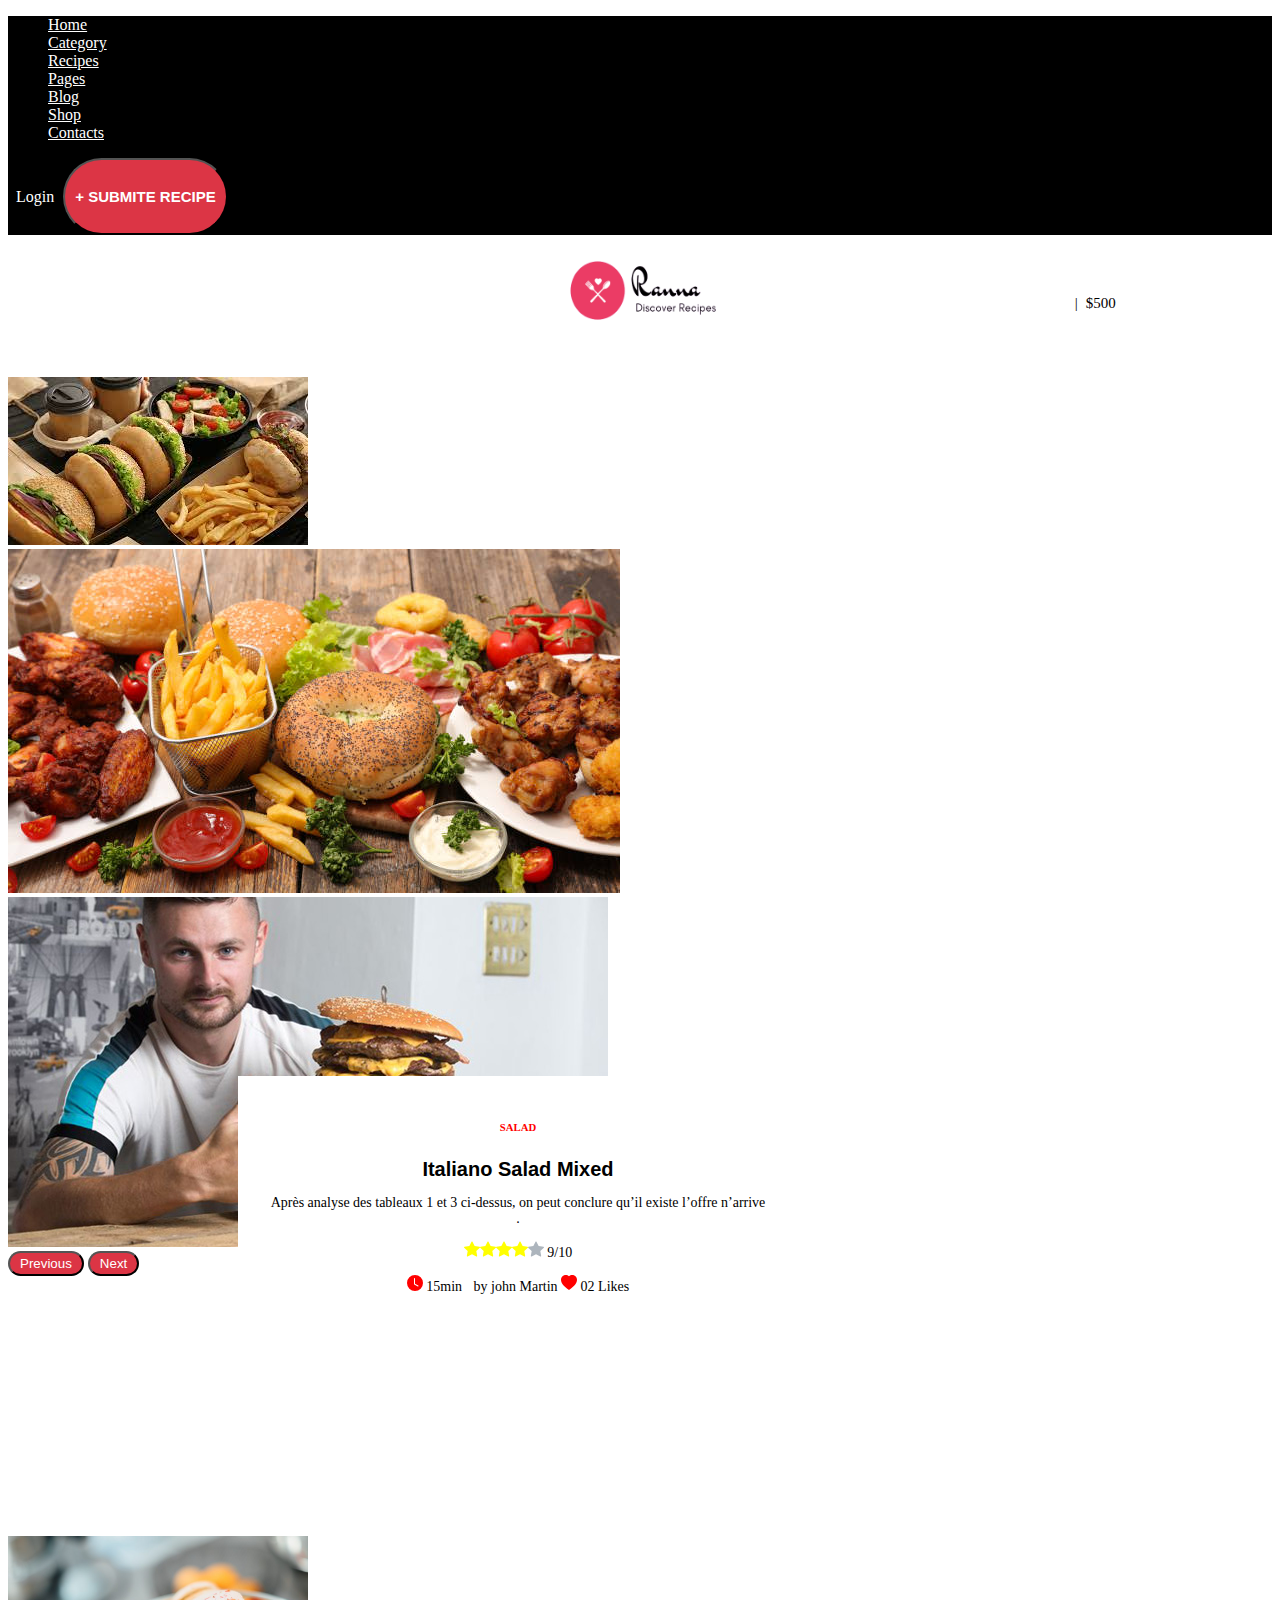
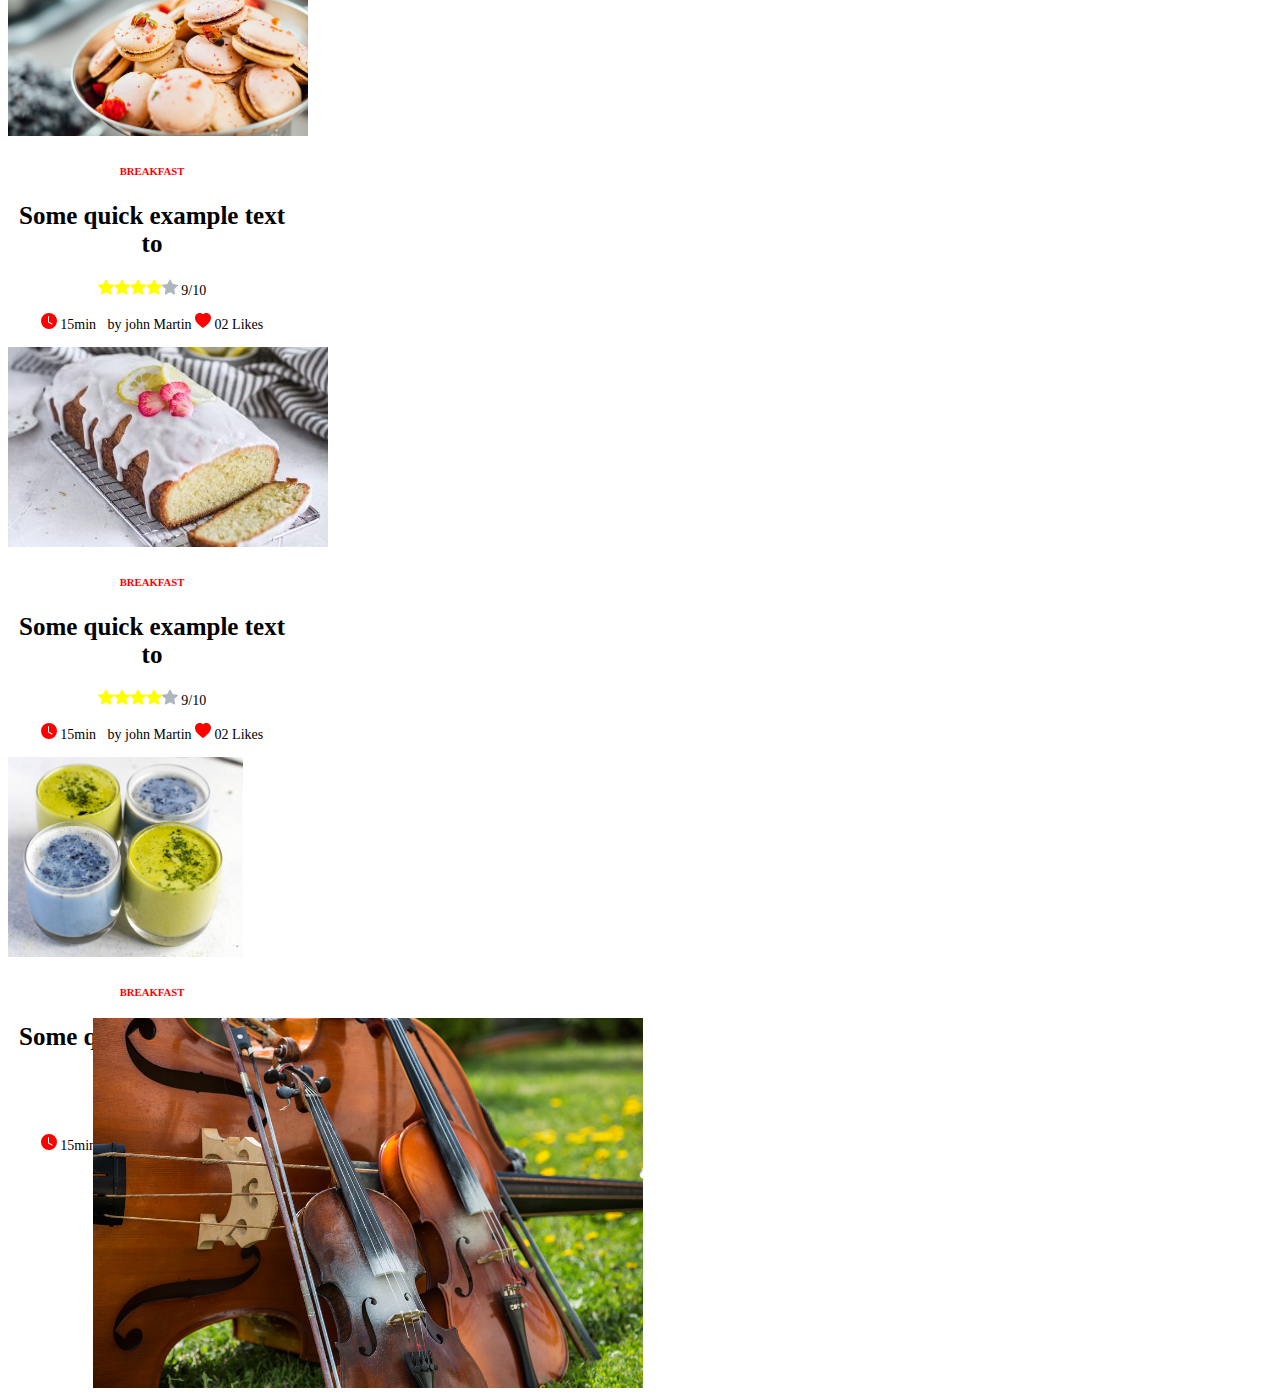
<file: index.html>
<!DOCTYPE html>
<html>
<head>
	<meta charset="utf-8">
	<link rel="stylesheet" href="style.css">
	<link href="https://cdn.jsdelivr.net/npm/bootstrap@5.1.0/dist/css/bootstrap.min.css" rel="stylesheet" integrity="sha384-KyZXEAg3QhqLMpG8r+8fhAXLRk2vvoC2f3B09zVXn8CA5QIVfZOJ3BCsw2P0p/We" crossorigin="anonymous">
  <link rel="stylesheet" href="https://pro.fontawesome.com/releases/v5.10.0/css/all.css" integrity="sha384-AYmEC3Yw5cVb3ZcuHtOA93w35dYTsvhLPVnYs9eStHfGJvOvKxVfELGroGkvsg+p" crossorigin="anonymous"/>
	<title>
		menu Bootstrap
	</title>


</head>
<body>

	<nav class="navbar navbar-expand-lg navbar-light ">
   <div class="container-fluid">
     <div class="collapse navbar-collapse" id="navbarText">
      <ul class="navbar-nav me-auto mb-2 mb-lg-0">
        <li class="nav-item">
          <a class="nav-link active" aria-current="page" href="#">Home</a>
        </li>
         <li class="nav-item">
          <a class="nav-link" href="#">Category</a>
        </li>
        <li class="nav-item">
          <a class="nav-link" href="#">Recipes</a>
        </li>
        <li class="nav-item">
          <a class="nav-link" href="#">Pages</a>
        </li>
        <li class="nav-item">
          <a class="nav-link" href="#">Blog</a>
        </li>
        <li class="nav-item">
          <a class="nav-link" href="#">Shop</a>
        </li>
        <li class="nav-item">
          <a class="nav-link" href="#">Contacts</a>
        </li>
      </ul>
       <i class="fas fa-user-plus" style="color: white;"></i><span class="navbar-text">
              Login
      </span>
       <button><h5>+ SUBMITE RECIPE</h5></button>
    </div>
  </div>
</nav>
		
    <section>
       <div class="blead">
            <div class="glode" id="A">
                <i class="fab fa-facebook-f" class="golde"></i>
                <i class="fab fa-twitter" class="golde"></i>
                <i class="fab fa-linkedin-in" class="golde"></i>
                <i class="fab fa-pinterest-p" class="golde"></i>
                <i class="fab fa-stripe-s"class="golde"> </i>
                <i class="fas fa-wifi" class="golde"></i>
                <i class="fab fa-google-plus-g" class="golde"></i>
            </div>
            <div class="min.1">
                <img src="images/Ranna-.png" class="img">
            </div>
            <div class="golde">
                <p class="texte"><i class="far fa-search"></i>|<i class="fas fa-shopping-bag"></i>$500</p>
            </div>
        </div>  
    </section>
    <!-- </div>
</div> -->
<div class="container">
  <div class="row">
    <div class="col2">
     <div id="carouselExampleControls" class="carousel slide" data-bs-ride="carousel">
        <div class="carousel-inner">
          <div class="carousel-item active">
            <img src="images/azerty1.jpg" class="d-block w-100" alt="...">
          </div>
          <div class="carousel-item">
            <img src="images/azerty2.jpg" class="d-block w-100" alt="...">
          </div>
          <div class="carousel-item">
            <img src="images/azerty3.jpg" class="d-block w-100" alt="...">
          </div>
         </div>
        <button class="carousel-control-prev" type="button" data-bs-target="#carouselExampleControls" data-bs-slide="prev">
          <span class="carousel-control-prev-icon" aria-hidden="true"></span>
          <span class="visually-hidden">Previous</span>
        </button>
        <button class="carousel-control-next" type="button" data-bs-target="#carouselExampleControls" data-bs-slide="next">
          <span class="carousel-control-next-icon" aria-hidden="true"></span>
          <span class="visually-hidden">Next</span>
        </button>
        <div class="font-text">
         <h6>SALAD</h6>
         <h1>Italiano Salad Mixed</h1>
          <p>Après analyse des tableaux 1 et 3 ci-dessus, on peut conclure qu’il existe l’offre n’arrive .</p> 
          <p> <svg style="color:yellow;" style xmlns="http://www.w3.org/2000/svg" width="16" height="16" fill="currentColor" class="bi bi-star-fill" viewBox="0 0 16 16">
  <path d="M3.612 15.443c-.386.198-.824-.149-.746-.592l.83-4.73L.173 6.765c-.329-.314-.158-.888.283-.95l4.898-.696L7.538.792c.197-.39.73-.39.927 0l2.184 4.327 4.898.696c.441.062.612.636.282.95l-3.522 3.356.83 4.73c.078.443-.36.79-.746.592L8 13.187l-4.389 2.256z"/>
</svg><svg style="color:yellow;" xmlns="http://www.w3.org/2000/svg" width="16" height="16" fill="currentColor" class="bi bi-star-fill" viewBox="0 0 16 16">
  <path d="M3.612 15.443c-.386.198-.824-.149-.746-.592l.83-4.73L.173 6.765c-.329-.314-.158-.888.283-.95l4.898-.696L7.538.792c.197-.39.73-.39.927 0l2.184 4.327 4.898.696c.441.062.612.636.282.95l-3.522 3.356.83 4.73c.078.443-.36.79-.746.592L8 13.187l-4.389 2.256z"/>
</svg><svg style="color:yellow;" xmlns="http://www.w3.org/2000/svg" width="16" height="16" fill="currentColor" class="bi bi-star-fill" viewBox="0 0 16 16">
  <path d="M3.612 15.443c-.386.198-.824-.149-.746-.592l.83-4.73L.173 6.765c-.329-.314-.158-.888.283-.95l4.898-.696L7.538.792c.197-.39.73-.39.927 0l2.184 4.327 4.898.696c.441.062.612.636.282.95l-3.522 3.356.83 4.73c.078.443-.36.79-.746.592L8 13.187l-4.389 2.256z"/>
</svg><svg style="color:yellow;" xmlns="http://www.w3.org/2000/svg" width="16" height="16" fill="currentColor" class="bi bi-star-fill" viewBox="0 0 16 16">
  <path d="M3.612 15.443c-.386.198-.824-.149-.746-.592l.83-4.73L.173 6.765c-.329-.314-.158-.888.283-.95l4.898-.696L7.538.792c.197-.39.73-.39.927 0l2.184 4.327 4.898.696c.441.062.612.636.282.95l-3.522 3.356.83 4.73c.078.443-.36.79-.746.592L8 13.187l-4.389 2.256z"/>
</svg><svg style="color:#adb5bd;" xmlns="http://www.w3.org/2000/svg" width="16" height="16" fill="currentColor" class="bi bi-star-fill" viewBox="0 0 16 16">
  <path d="M3.612 15.443c-.386.198-.824-.149-.746-.592l.83-4.73L.173 6.765c-.329-.314-.158-.888.283-.95l4.898-.696L7.538.792c.197-.39.73-.39.927 0l2.184 4.327 4.898.696c.441.062.612.636.282.95l-3.522 3.356.83 4.73c.078.443-.36.79-.746.592L8 13.187l-4.389 2.256z"/>
</svg> 9/10 </p>     
            <p> <svg style="color:red;" xmlns="http://www.w3.org/2000/svg" width="16" height="16" fill="currentColor" class="bi bi-clock-fill" viewBox="0 0 16 16">
  <path d="M16 8A8 8 0 1 1 0 8a8 8 0 0 1 16 0zM8 3.5a.5.5 0 0 0-1 0V9a.5.5 0 0 0 .252.434l3.5 2a.5.5 0 0 0 .496-.868L8 8.71V3.5z"/>
</svg> 15min<i style="color:red;" class="fas fa-user-plus"></i> by john Martin <svg style="color:red;" xmlns="http://www.w3.org/2000/svg" width="16" height="16" fill="currentColor" class="bi bi-heart-fill" viewBox="0 0 16 16">
  <path fill-rule="evenodd" d="M8 1.314C12.438-3.248 23.534 4.735 8 15-7.534 4.736 3.562-3.248 8 1.314z"/>
</svg> 02 Likes</p>
        </div>
       </div>  
    </div>
  </div>
</div> 

<div class="container">
  <div class="row">
    <div class="col-md-4">
      <div class="card" style="width: 18rem;">
          <img src="images/azerty4.jpg" class="card-img-top" alt="...">
        <div class="card-body">
            <h6>BREAKFAST</h6>
            <h2 class="card-text">Some quick example text to </h2>

            <p> <svg style="color:yellow;" style xmlns="http://www.w3.org/2000/svg" width="16" height="16" fill="currentColor" class="bi bi-star-fill" viewBox="0 0 16 16">
  <path d="M3.612 15.443c-.386.198-.824-.149-.746-.592l.83-4.73L.173 6.765c-.329-.314-.158-.888.283-.95l4.898-.696L7.538.792c.197-.39.73-.39.927 0l2.184 4.327 4.898.696c.441.062.612.636.282.95l-3.522 3.356.83 4.73c.078.443-.36.79-.746.592L8 13.187l-4.389 2.256z"/>
</svg><svg style="color:yellow;" xmlns="http://www.w3.org/2000/svg" width="16" height="16" fill="currentColor" class="bi bi-star-fill" viewBox="0 0 16 16">
  <path d="M3.612 15.443c-.386.198-.824-.149-.746-.592l.83-4.73L.173 6.765c-.329-.314-.158-.888.283-.95l4.898-.696L7.538.792c.197-.39.73-.39.927 0l2.184 4.327 4.898.696c.441.062.612.636.282.95l-3.522 3.356.83 4.73c.078.443-.36.79-.746.592L8 13.187l-4.389 2.256z"/>
</svg><svg style="color:yellow;" xmlns="http://www.w3.org/2000/svg" width="16" height="16" fill="currentColor" class="bi bi-star-fill" viewBox="0 0 16 16">
  <path d="M3.612 15.443c-.386.198-.824-.149-.746-.592l.83-4.73L.173 6.765c-.329-.314-.158-.888.283-.95l4.898-.696L7.538.792c.197-.39.73-.39.927 0l2.184 4.327 4.898.696c.441.062.612.636.282.95l-3.522 3.356.83 4.73c.078.443-.36.79-.746.592L8 13.187l-4.389 2.256z"/>
</svg><svg style="color:yellow;" xmlns="http://www.w3.org/2000/svg" width="16" height="16" fill="currentColor" class="bi bi-star-fill" viewBox="0 0 16 16">
  <path d="M3.612 15.443c-.386.198-.824-.149-.746-.592l.83-4.73L.173 6.765c-.329-.314-.158-.888.283-.95l4.898-.696L7.538.792c.197-.39.73-.39.927 0l2.184 4.327 4.898.696c.441.062.612.636.282.95l-3.522 3.356.83 4.73c.078.443-.36.79-.746.592L8 13.187l-4.389 2.256z"/>
</svg><svg style="color:#adb5bd;" xmlns="http://www.w3.org/2000/svg" width="16" height="16" fill="currentColor" class="bi bi-star-fill" viewBox="0 0 16 16">
  <path d="M3.612 15.443c-.386.198-.824-.149-.746-.592l.83-4.73L.173 6.765c-.329-.314-.158-.888.283-.95l4.898-.696L7.538.792c.197-.39.73-.39.927 0l2.184 4.327 4.898.696c.441.062.612.636.282.95l-3.522 3.356.83 4.73c.078.443-.36.79-.746.592L8 13.187l-4.389 2.256z"/>
</svg> 9/10 </p>

<p> <svg style="color:red;" xmlns="http://www.w3.org/2000/svg" width="16" height="16" fill="currentColor" class="bi bi-clock-fill" viewBox="0 0 16 16">
  <path d="M16 8A8 8 0 1 1 0 8a8 8 0 0 1 16 0zM8 3.5a.5.5 0 0 0-1 0V9a.5.5 0 0 0 .252.434l3.5 2a.5.5 0 0 0 .496-.868L8 8.71V3.5z"/>
</svg> 15min<i style="color:red;" class="fas fa-user-plus"></i> by john Martin <svg style="color:red;" xmlns="http://www.w3.org/2000/svg" width="16" height="16" fill="currentColor" class="bi bi-heart-fill" viewBox="0 0 16 16">
  <path fill-rule="evenodd" d="M8 1.314C12.438-3.248 23.534 4.735 8 15-7.534 4.736 3.562-3.248 8 1.314z"/>
</svg> 02 Likes</p>
        </div>
      </div>
    </div>
    <div class="col-md-4">
      <div class="card" style="width: 18rem;">
          <img src="images/azerty5.jpg" class="card-img-top" alt="...">
        <div class="card-body">
            <h6>BREAKFAST</h6>
            <h2 class="card-text">Some quick example text to </h2>

            <p> <svg style="color:yellow;" style xmlns="http://www.w3.org/2000/svg" width="16" height="16" fill="currentColor" class="bi bi-star-fill" viewBox="0 0 16 16">
  <path d="M3.612 15.443c-.386.198-.824-.149-.746-.592l.83-4.73L.173 6.765c-.329-.314-.158-.888.283-.95l4.898-.696L7.538.792c.197-.39.73-.39.927 0l2.184 4.327 4.898.696c.441.062.612.636.282.95l-3.522 3.356.83 4.73c.078.443-.36.79-.746.592L8 13.187l-4.389 2.256z"/>
</svg><svg style="color:yellow;" xmlns="http://www.w3.org/2000/svg" width="16" height="16" fill="currentColor" class="bi bi-star-fill" viewBox="0 0 16 16">
  <path d="M3.612 15.443c-.386.198-.824-.149-.746-.592l.83-4.73L.173 6.765c-.329-.314-.158-.888.283-.95l4.898-.696L7.538.792c.197-.39.73-.39.927 0l2.184 4.327 4.898.696c.441.062.612.636.282.95l-3.522 3.356.83 4.73c.078.443-.36.79-.746.592L8 13.187l-4.389 2.256z"/>
</svg><svg style="color:yellow;" xmlns="http://www.w3.org/2000/svg" width="16" height="16" fill="currentColor" class="bi bi-star-fill" viewBox="0 0 16 16">
  <path d="M3.612 15.443c-.386.198-.824-.149-.746-.592l.83-4.73L.173 6.765c-.329-.314-.158-.888.283-.95l4.898-.696L7.538.792c.197-.39.73-.39.927 0l2.184 4.327 4.898.696c.441.062.612.636.282.95l-3.522 3.356.83 4.73c.078.443-.36.79-.746.592L8 13.187l-4.389 2.256z"/>
</svg><svg style="color:yellow;" xmlns="http://www.w3.org/2000/svg" width="16" height="16" fill="currentColor" class="bi bi-star-fill" viewBox="0 0 16 16">
  <path d="M3.612 15.443c-.386.198-.824-.149-.746-.592l.83-4.73L.173 6.765c-.329-.314-.158-.888.283-.95l4.898-.696L7.538.792c.197-.39.73-.39.927 0l2.184 4.327 4.898.696c.441.062.612.636.282.95l-3.522 3.356.83 4.73c.078.443-.36.79-.746.592L8 13.187l-4.389 2.256z"/>
</svg><svg style="color:#adb5bd;" xmlns="http://www.w3.org/2000/svg" width="16" height="16" fill="currentColor" class="bi bi-star-fill" viewBox="0 0 16 16">
  <path d="M3.612 15.443c-.386.198-.824-.149-.746-.592l.83-4.73L.173 6.765c-.329-.314-.158-.888.283-.95l4.898-.696L7.538.792c.197-.39.73-.39.927 0l2.184 4.327 4.898.696c.441.062.612.636.282.95l-3.522 3.356.83 4.73c.078.443-.36.79-.746.592L8 13.187l-4.389 2.256z"/>
</svg> 9/10 </p>

<p> <svg style="color:red;" xmlns="http://www.w3.org/2000/svg" width="16" height="16" fill="currentColor" class="bi bi-clock-fill" viewBox="0 0 16 16">
  <path d="M16 8A8 8 0 1 1 0 8a8 8 0 0 1 16 0zM8 3.5a.5.5 0 0 0-1 0V9a.5.5 0 0 0 .252.434l3.5 2a.5.5 0 0 0 .496-.868L8 8.71V3.5z"/>
</svg> 15min<i style="color:red;" class="fas fa-user-plus"></i> by john Martin <svg style="color:red;" xmlns="http://www.w3.org/2000/svg" width="16" height="16" fill="currentColor" class="bi bi-heart-fill" viewBox="0 0 16 16">
  <path fill-rule="evenodd" d="M8 1.314C12.438-3.248 23.534 4.735 8 15-7.534 4.736 3.562-3.248 8 1.314z"/>
</svg> 02 Likes</p>
        </div>
      </div>
    </div>
    <div class="col-md-4">
      <div class="card" style="width: 18rem;">
          <img src="images/azerty6.jpg" class="card-img-top" alt="...">
        <div class="card-body">
            <h6>BREAKFAST</h6>
            <h2 class="card-text">Some quick example text to </h2>

            <p> <svg style="color:yellow;" style xmlns="http://www.w3.org/2000/svg" width="16" height="16" fill="currentColor" class="bi bi-star-fill" viewBox="0 0 16 16">
  <path d="M3.612 15.443c-.386.198-.824-.149-.746-.592l.83-4.73L.173 6.765c-.329-.314-.158-.888.283-.95l4.898-.696L7.538.792c.197-.39.73-.39.927 0l2.184 4.327 4.898.696c.441.062.612.636.282.95l-3.522 3.356.83 4.73c.078.443-.36.79-.746.592L8 13.187l-4.389 2.256z"/>
</svg><svg style="color:yellow;" xmlns="http://www.w3.org/2000/svg" width="16" height="16" fill="currentColor" class="bi bi-star-fill" viewBox="0 0 16 16">
  <path d="M3.612 15.443c-.386.198-.824-.149-.746-.592l.83-4.73L.173 6.765c-.329-.314-.158-.888.283-.95l4.898-.696L7.538.792c.197-.39.73-.39.927 0l2.184 4.327 4.898.696c.441.062.612.636.282.95l-3.522 3.356.83 4.73c.078.443-.36.79-.746.592L8 13.187l-4.389 2.256z"/>
</svg><svg style="color:yellow;" xmlns="http://www.w3.org/2000/svg" width="16" height="16" fill="currentColor" class="bi bi-star-fill" viewBox="0 0 16 16">
  <path d="M3.612 15.443c-.386.198-.824-.149-.746-.592l.83-4.73L.173 6.765c-.329-.314-.158-.888.283-.95l4.898-.696L7.538.792c.197-.39.73-.39.927 0l2.184 4.327 4.898.696c.441.062.612.636.282.95l-3.522 3.356.83 4.73c.078.443-.36.79-.746.592L8 13.187l-4.389 2.256z"/>
</svg><svg style="color:yellow;" xmlns="http://www.w3.org/2000/svg" width="16" height="16" fill="currentColor" class="bi bi-star-fill" viewBox="0 0 16 16">
  <path d="M3.612 15.443c-.386.198-.824-.149-.746-.592l.83-4.73L.173 6.765c-.329-.314-.158-.888.283-.95l4.898-.696L7.538.792c.197-.39.73-.39.927 0l2.184 4.327 4.898.696c.441.062.612.636.282.95l-3.522 3.356.83 4.73c.078.443-.36.79-.746.592L8 13.187l-4.389 2.256z"/>
</svg><svg style="color:#adb5bd;" xmlns="http://www.w3.org/2000/svg" width="16" height="16" fill="currentColor" class="bi bi-star-fill" viewBox="0 0 16 16">
  <path d="M3.612 15.443c-.386.198-.824-.149-.746-.592l.83-4.73L.173 6.765c-.329-.314-.158-.888.283-.95l4.898-.696L7.538.792c.197-.39.73-.39.927 0l2.184 4.327 4.898.696c.441.062.612.636.282.95l-3.522 3.356.83 4.73c.078.443-.36.79-.746.592L8 13.187l-4.389 2.256z"/>
</svg> 9/10 </p>

<p> <svg style="color:red;" xmlns="http://www.w3.org/2000/svg" width="16" height="16" fill="currentColor" class="bi bi-clock-fill" viewBox="0 0 16 16">
  <path d="M16 8A8 8 0 1 1 0 8a8 8 0 0 1 16 0zM8 3.5a.5.5 0 0 0-1 0V9a.5.5 0 0 0 .252.434l3.5 2a.5.5 0 0 0 .496-.868L8 8.71V3.5z"/>
</svg> 15min<i style="color:red;" class="fas fa-user-plus"></i> by john Martin <svg style="color:red;" xmlns="http://www.w3.org/2000/svg" width="16" height="16" fill="currentColor" class="bi bi-heart-fill" viewBox="0 0 16 16">
  <path fill-rule="evenodd" d="M8 1.314C12.438-3.248 23.534 4.735 8 15-7.534 4.736 3.562-3.248 8 1.314z"/>
</svg> 02 Likes</p>
        </div>
      </div>
    </div>
  </div>    
</div>
<section class="container2">
        <div class="row">
          <div class="col-md-6">
            <img src="images/violin.jpg" class="img-guid">
          </div>
          <!-- <div class="col-md-6">
              <div class="row">
                <div class="col-md-12">
                    <img src="images/foot1.jpg" class="img-gold">
                </div>
              </div>
              <div class="row">
           <section class="cote">
                <div class="col-md-6">
                   <img src="images/foot2.jpg" class="img-guichett">
                </div>
              </div>
              <div class="row">
                <div class="col-md-6">
                   <img src="images/foot3.jpg" class="img-vector">
                </div> -->
              </div>
             


     
          </div>
        </div>    
</div>

	<script src="https://cdn.jsdelivr.net/npm/bootstrap@5.1.0/dist/js/bootstrap.bundle.min.js" integrity="sha384-U1DAWAznBHeqEIlVSCgzq+c9gqGAJn5c/t99JyeKa9xxaYpSvHU5awsuZVVFIhvj" crossorigin="anonymous"></script>   			
</body>
</html>


 <!-- <div class="col-md-4">
            <i class="fab fa-facebook-f"></i>
            <i class="fab fa-twitter"></i>
            <i class="fab fa-linkedin-in"></i>
            <i class="fab fa-pinterest-p"></i>
            <i class="fab fa-stripe-s"></i>
            <i class="fas fa-wifi"></i>
            <i class="fab fa-google-plus-g"></i>
        </div>
        <div class="col-md-4">
            <img src="images/Ranna-.png" class="img">
        </div>
        <div class="col-md-4">
          <i class="far fa-search"></i>|<i class="fas fa-shopping-bag"></i><p class="texte">$500</p>
        </div>	 -->
</file>
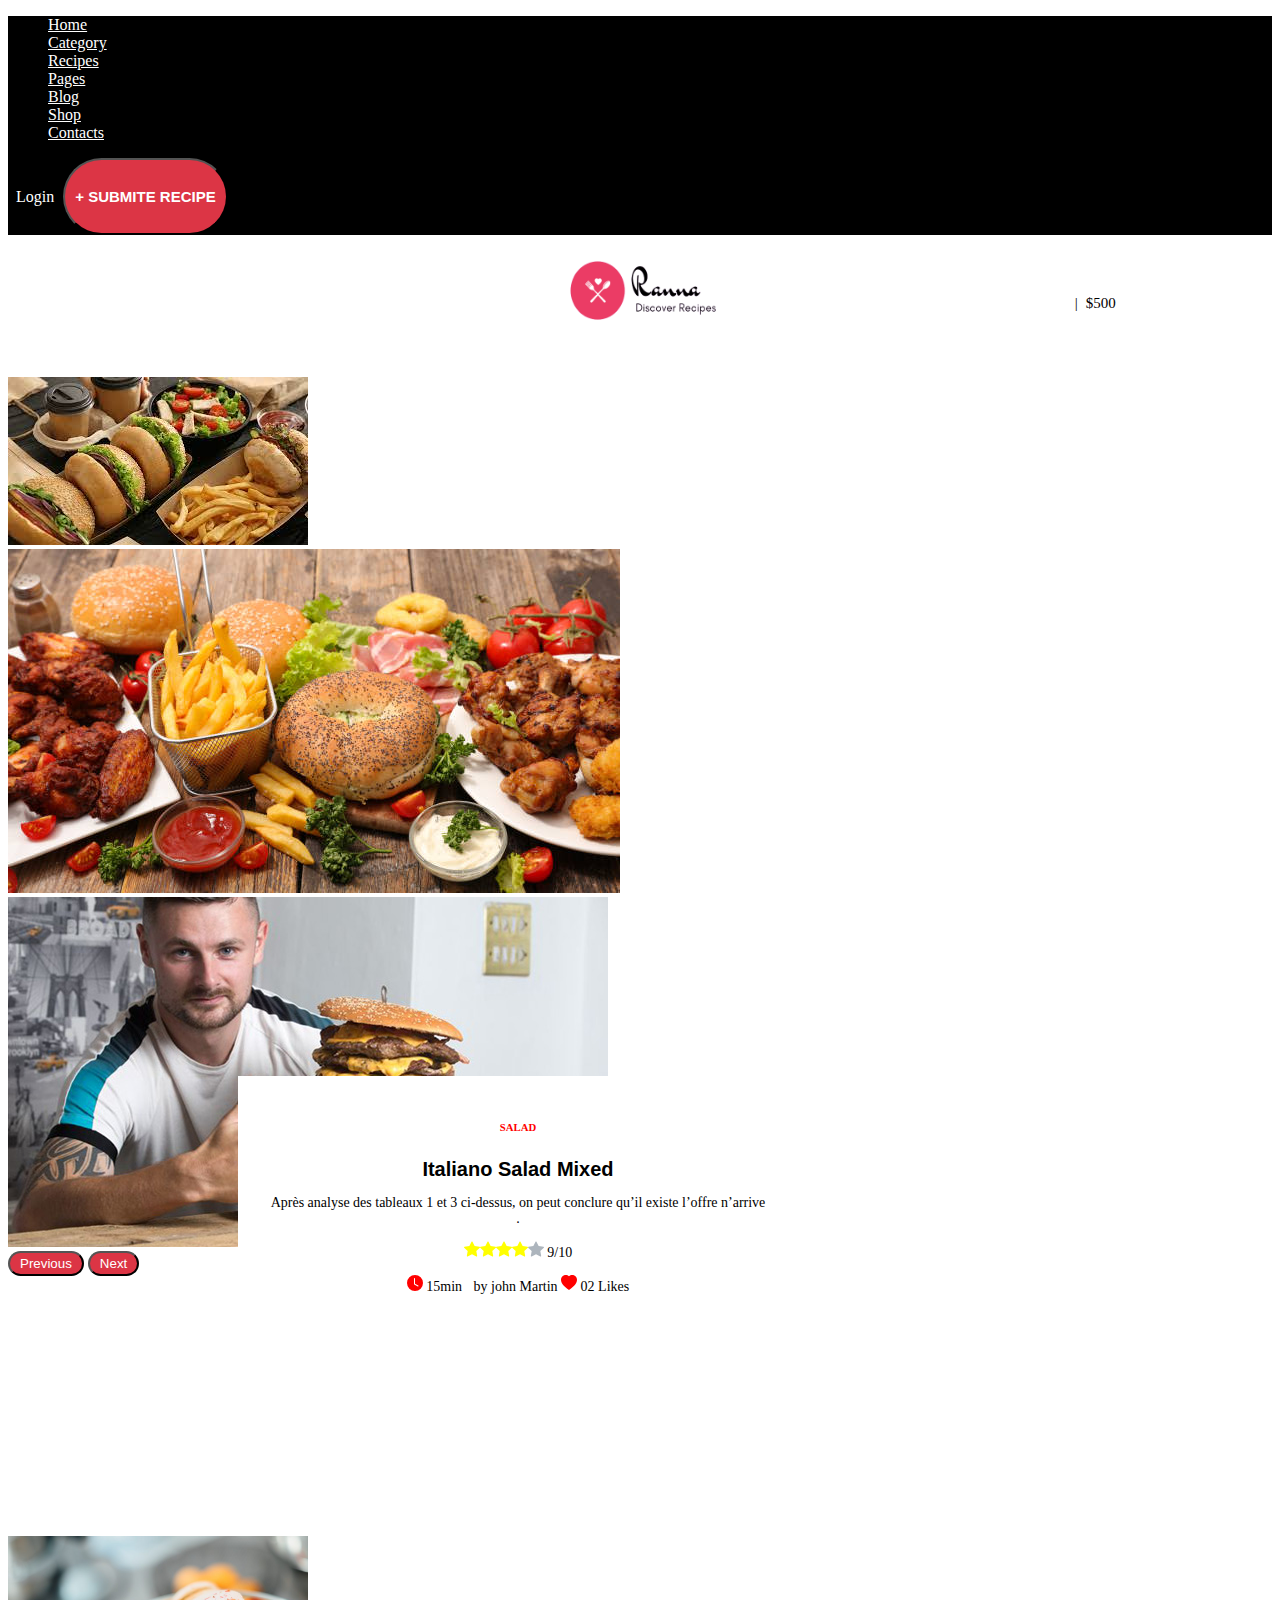
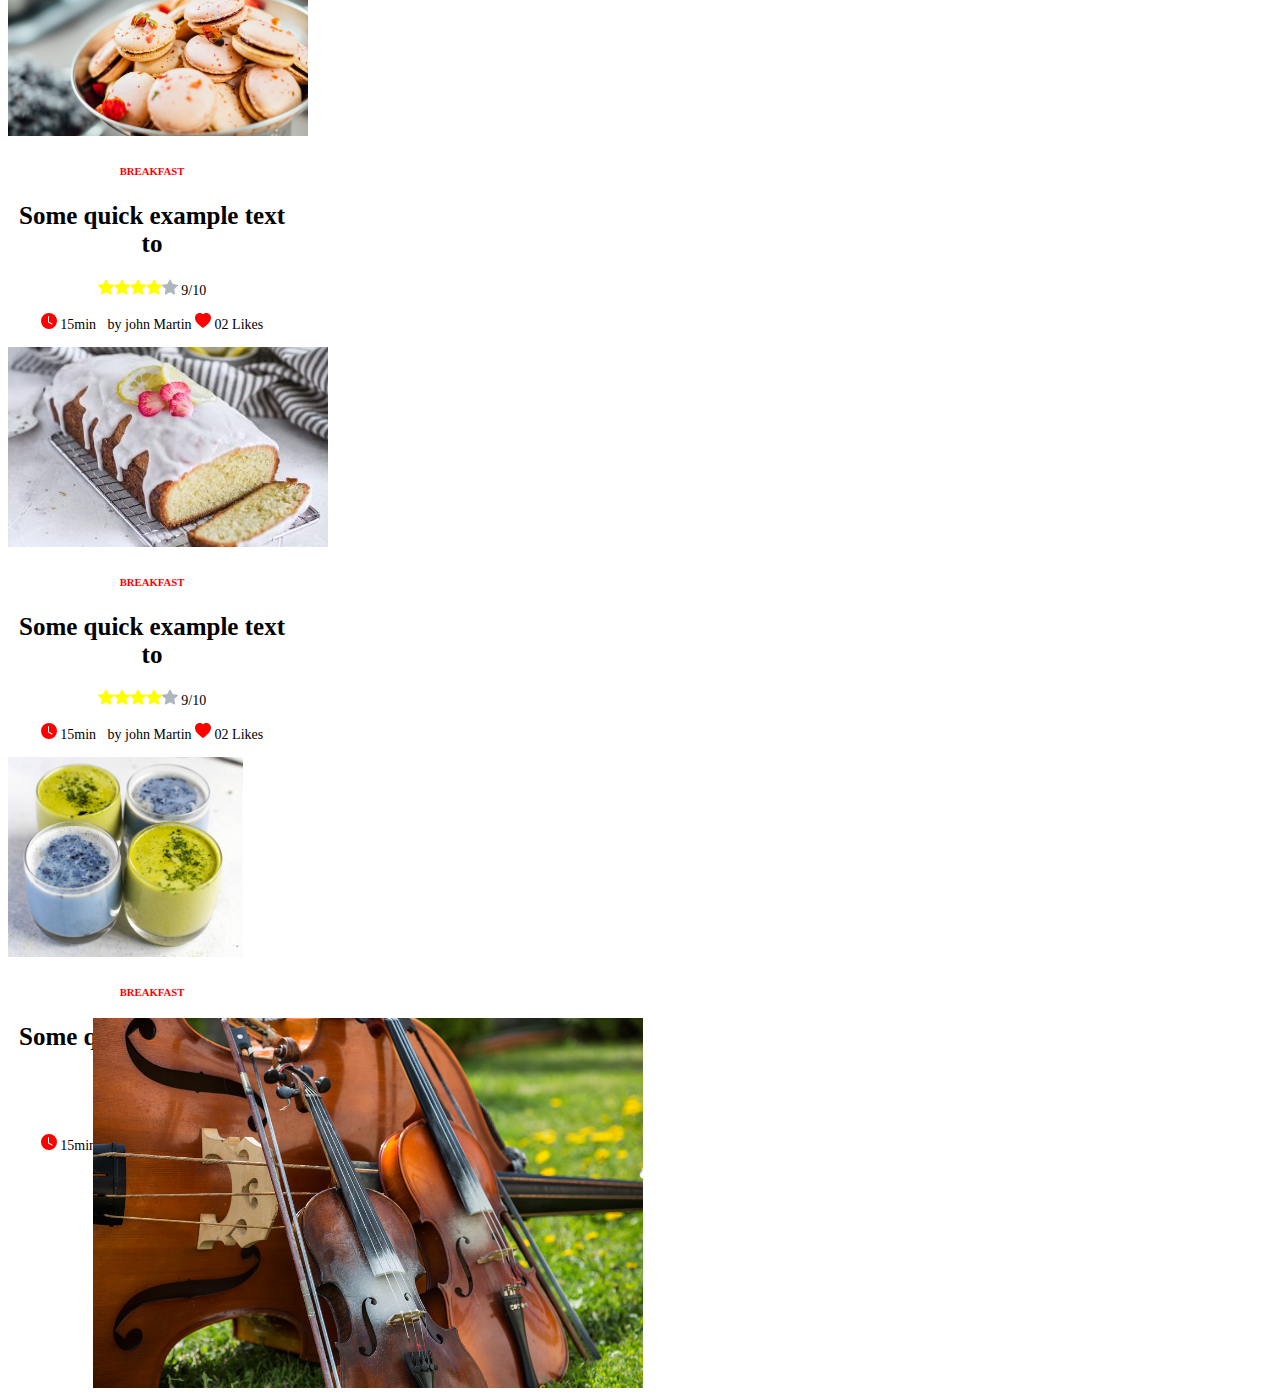
<file: index.html.html>
<!DOCTYPE html>
<html>
<head>
	<meta charset="utf-8">
	<link rel="stylesheet" href="style.css">
	<link href="https://cdn.jsdelivr.net/npm/bootstrap@5.1.0/dist/css/bootstrap.min.css" rel="stylesheet" integrity="sha384-KyZXEAg3QhqLMpG8r+8fhAXLRk2vvoC2f3B09zVXn8CA5QIVfZOJ3BCsw2P0p/We" crossorigin="anonymous">
  <link rel="stylesheet" href="https://pro.fontawesome.com/releases/v5.10.0/css/all.css" integrity="sha384-AYmEC3Yw5cVb3ZcuHtOA93w35dYTsvhLPVnYs9eStHfGJvOvKxVfELGroGkvsg+p" crossorigin="anonymous"/>
	<title>
		menu Bootstrap
	</title>


</head>
<body>

	<nav class="navbar navbar-expand-lg navbar-light ">
   <div class="container-fluid">
     <div class="collapse navbar-collapse" id="navbarText">
      <ul class="navbar-nav me-auto mb-2 mb-lg-0">
        <li class="nav-item">
          <a class="nav-link active" aria-current="page" href="#">Home</a>
        </li>
         <li class="nav-item">
          <a class="nav-link" href="#">Category</a>
        </li>
        <li class="nav-item">
          <a class="nav-link" href="#">Recipes</a>
        </li>
        <li class="nav-item">
          <a class="nav-link" href="#">Pages</a>
        </li>
        <li class="nav-item">
          <a class="nav-link" href="#">Blog</a>
        </li>
        <li class="nav-item">
          <a class="nav-link" href="#">Shop</a>
        </li>
        <li class="nav-item">
          <a class="nav-link" href="#">Contacts</a>
        </li>
      </ul>
       <i class="fas fa-user-plus" style="color: white;"></i><span class="navbar-text">
              Login
      </span>
       <button><h5>+ SUBMITE RECIPE</h5></button>
    </div>
  </div>
</nav>
		
    <section>
       <div class="blead">
            <div class="glode" id="A">
                <i class="fab fa-facebook-f" class="golde"></i>
                <i class="fab fa-twitter" class="golde"></i>
                <i class="fab fa-linkedin-in" class="golde"></i>
                <i class="fab fa-pinterest-p" class="golde"></i>
                <i class="fab fa-stripe-s"class="golde"> </i>
                <i class="fas fa-wifi" class="golde"></i>
                <i class="fab fa-google-plus-g" class="golde"></i>
            </div>
            <div class="min.1">
                <img src="images/Ranna-.png" class="img">
            </div>
            <div class="golde">
                <p class="texte"><i class="far fa-search"></i>|<i class="fas fa-shopping-bag"></i>$500</p>
            </div>
        </div>  
    </section>
    <!-- </div>
</div> -->
<div class="container">
  <div class="row">
    <div class="col2">
     <div id="carouselExampleControls" class="carousel slide" data-bs-ride="carousel">
        <div class="carousel-inner">
          <div class="carousel-item active">
            <img src="images/azerty1.jpg" class="d-block w-100" alt="...">
          </div>
          <div class="carousel-item">
            <img src="images/azerty2.jpg" class="d-block w-100" alt="...">
          </div>
          <div class="carousel-item">
            <img src="images/azerty3.jpg" class="d-block w-100" alt="...">
          </div>
         </div>
        <button class="carousel-control-prev" type="button" data-bs-target="#carouselExampleControls" data-bs-slide="prev">
          <span class="carousel-control-prev-icon" aria-hidden="true"></span>
          <span class="visually-hidden">Previous</span>
        </button>
        <button class="carousel-control-next" type="button" data-bs-target="#carouselExampleControls" data-bs-slide="next">
          <span class="carousel-control-next-icon" aria-hidden="true"></span>
          <span class="visually-hidden">Next</span>
        </button>
        <div class="font-text">
         <h6>SALAD</h6>
         <h1>Italiano Salad Mixed</h1>
          <p>Après analyse des tableaux 1 et 3 ci-dessus, on peut conclure qu’il existe l’offre n’arrive .</p> 
          <p> <svg style="color:yellow;" style xmlns="http://www.w3.org/2000/svg" width="16" height="16" fill="currentColor" class="bi bi-star-fill" viewBox="0 0 16 16">
  <path d="M3.612 15.443c-.386.198-.824-.149-.746-.592l.83-4.73L.173 6.765c-.329-.314-.158-.888.283-.95l4.898-.696L7.538.792c.197-.39.73-.39.927 0l2.184 4.327 4.898.696c.441.062.612.636.282.95l-3.522 3.356.83 4.73c.078.443-.36.79-.746.592L8 13.187l-4.389 2.256z"/>
</svg><svg style="color:yellow;" xmlns="http://www.w3.org/2000/svg" width="16" height="16" fill="currentColor" class="bi bi-star-fill" viewBox="0 0 16 16">
  <path d="M3.612 15.443c-.386.198-.824-.149-.746-.592l.83-4.73L.173 6.765c-.329-.314-.158-.888.283-.95l4.898-.696L7.538.792c.197-.39.73-.39.927 0l2.184 4.327 4.898.696c.441.062.612.636.282.95l-3.522 3.356.83 4.73c.078.443-.36.79-.746.592L8 13.187l-4.389 2.256z"/>
</svg><svg style="color:yellow;" xmlns="http://www.w3.org/2000/svg" width="16" height="16" fill="currentColor" class="bi bi-star-fill" viewBox="0 0 16 16">
  <path d="M3.612 15.443c-.386.198-.824-.149-.746-.592l.83-4.73L.173 6.765c-.329-.314-.158-.888.283-.95l4.898-.696L7.538.792c.197-.39.73-.39.927 0l2.184 4.327 4.898.696c.441.062.612.636.282.95l-3.522 3.356.83 4.73c.078.443-.36.79-.746.592L8 13.187l-4.389 2.256z"/>
</svg><svg style="color:yellow;" xmlns="http://www.w3.org/2000/svg" width="16" height="16" fill="currentColor" class="bi bi-star-fill" viewBox="0 0 16 16">
  <path d="M3.612 15.443c-.386.198-.824-.149-.746-.592l.83-4.73L.173 6.765c-.329-.314-.158-.888.283-.95l4.898-.696L7.538.792c.197-.39.73-.39.927 0l2.184 4.327 4.898.696c.441.062.612.636.282.95l-3.522 3.356.83 4.73c.078.443-.36.79-.746.592L8 13.187l-4.389 2.256z"/>
</svg><svg style="color:#adb5bd;" xmlns="http://www.w3.org/2000/svg" width="16" height="16" fill="currentColor" class="bi bi-star-fill" viewBox="0 0 16 16">
  <path d="M3.612 15.443c-.386.198-.824-.149-.746-.592l.83-4.73L.173 6.765c-.329-.314-.158-.888.283-.95l4.898-.696L7.538.792c.197-.39.73-.39.927 0l2.184 4.327 4.898.696c.441.062.612.636.282.95l-3.522 3.356.83 4.73c.078.443-.36.79-.746.592L8 13.187l-4.389 2.256z"/>
</svg> 9/10 </p>     
            <p> <svg style="color:red;" xmlns="http://www.w3.org/2000/svg" width="16" height="16" fill="currentColor" class="bi bi-clock-fill" viewBox="0 0 16 16">
  <path d="M16 8A8 8 0 1 1 0 8a8 8 0 0 1 16 0zM8 3.5a.5.5 0 0 0-1 0V9a.5.5 0 0 0 .252.434l3.5 2a.5.5 0 0 0 .496-.868L8 8.71V3.5z"/>
</svg> 15min<i style="color:red;" class="fas fa-user-plus"></i> by john Martin <svg style="color:red;" xmlns="http://www.w3.org/2000/svg" width="16" height="16" fill="currentColor" class="bi bi-heart-fill" viewBox="0 0 16 16">
  <path fill-rule="evenodd" d="M8 1.314C12.438-3.248 23.534 4.735 8 15-7.534 4.736 3.562-3.248 8 1.314z"/>
</svg> 02 Likes</p>
        </div>
       </div>  
    </div>
  </div>
</div> 

<div class="container">
  <div class="row">
    <div class="col-md-4">
      <div class="card" style="width: 18rem;">
          <img src="images/azerty4.jpg" class="card-img-top" alt="...">
        <div class="card-body">
            <h6>BREAKFAST</h6>
            <h2 class="card-text">Some quick example text to </h2>

            <p> <svg style="color:yellow;" style xmlns="http://www.w3.org/2000/svg" width="16" height="16" fill="currentColor" class="bi bi-star-fill" viewBox="0 0 16 16">
  <path d="M3.612 15.443c-.386.198-.824-.149-.746-.592l.83-4.73L.173 6.765c-.329-.314-.158-.888.283-.95l4.898-.696L7.538.792c.197-.39.73-.39.927 0l2.184 4.327 4.898.696c.441.062.612.636.282.95l-3.522 3.356.83 4.73c.078.443-.36.79-.746.592L8 13.187l-4.389 2.256z"/>
</svg><svg style="color:yellow;" xmlns="http://www.w3.org/2000/svg" width="16" height="16" fill="currentColor" class="bi bi-star-fill" viewBox="0 0 16 16">
  <path d="M3.612 15.443c-.386.198-.824-.149-.746-.592l.83-4.73L.173 6.765c-.329-.314-.158-.888.283-.95l4.898-.696L7.538.792c.197-.39.73-.39.927 0l2.184 4.327 4.898.696c.441.062.612.636.282.95l-3.522 3.356.83 4.73c.078.443-.36.79-.746.592L8 13.187l-4.389 2.256z"/>
</svg><svg style="color:yellow;" xmlns="http://www.w3.org/2000/svg" width="16" height="16" fill="currentColor" class="bi bi-star-fill" viewBox="0 0 16 16">
  <path d="M3.612 15.443c-.386.198-.824-.149-.746-.592l.83-4.73L.173 6.765c-.329-.314-.158-.888.283-.95l4.898-.696L7.538.792c.197-.39.73-.39.927 0l2.184 4.327 4.898.696c.441.062.612.636.282.95l-3.522 3.356.83 4.73c.078.443-.36.79-.746.592L8 13.187l-4.389 2.256z"/>
</svg><svg style="color:yellow;" xmlns="http://www.w3.org/2000/svg" width="16" height="16" fill="currentColor" class="bi bi-star-fill" viewBox="0 0 16 16">
  <path d="M3.612 15.443c-.386.198-.824-.149-.746-.592l.83-4.73L.173 6.765c-.329-.314-.158-.888.283-.95l4.898-.696L7.538.792c.197-.39.73-.39.927 0l2.184 4.327 4.898.696c.441.062.612.636.282.95l-3.522 3.356.83 4.73c.078.443-.36.79-.746.592L8 13.187l-4.389 2.256z"/>
</svg><svg style="color:#adb5bd;" xmlns="http://www.w3.org/2000/svg" width="16" height="16" fill="currentColor" class="bi bi-star-fill" viewBox="0 0 16 16">
  <path d="M3.612 15.443c-.386.198-.824-.149-.746-.592l.83-4.73L.173 6.765c-.329-.314-.158-.888.283-.95l4.898-.696L7.538.792c.197-.39.73-.39.927 0l2.184 4.327 4.898.696c.441.062.612.636.282.95l-3.522 3.356.83 4.73c.078.443-.36.79-.746.592L8 13.187l-4.389 2.256z"/>
</svg> 9/10 </p>

<p> <svg style="color:red;" xmlns="http://www.w3.org/2000/svg" width="16" height="16" fill="currentColor" class="bi bi-clock-fill" viewBox="0 0 16 16">
  <path d="M16 8A8 8 0 1 1 0 8a8 8 0 0 1 16 0zM8 3.5a.5.5 0 0 0-1 0V9a.5.5 0 0 0 .252.434l3.5 2a.5.5 0 0 0 .496-.868L8 8.71V3.5z"/>
</svg> 15min<i style="color:red;" class="fas fa-user-plus"></i> by john Martin <svg style="color:red;" xmlns="http://www.w3.org/2000/svg" width="16" height="16" fill="currentColor" class="bi bi-heart-fill" viewBox="0 0 16 16">
  <path fill-rule="evenodd" d="M8 1.314C12.438-3.248 23.534 4.735 8 15-7.534 4.736 3.562-3.248 8 1.314z"/>
</svg> 02 Likes</p>
        </div>
      </div>
    </div>
    <div class="col-md-4">
      <div class="card" style="width: 18rem;">
          <img src="images/azerty5.jpg" class="card-img-top" alt="...">
        <div class="card-body">
            <h6>BREAKFAST</h6>
            <h2 class="card-text">Some quick example text to </h2>

            <p> <svg style="color:yellow;" style xmlns="http://www.w3.org/2000/svg" width="16" height="16" fill="currentColor" class="bi bi-star-fill" viewBox="0 0 16 16">
  <path d="M3.612 15.443c-.386.198-.824-.149-.746-.592l.83-4.73L.173 6.765c-.329-.314-.158-.888.283-.95l4.898-.696L7.538.792c.197-.39.73-.39.927 0l2.184 4.327 4.898.696c.441.062.612.636.282.95l-3.522 3.356.83 4.73c.078.443-.36.79-.746.592L8 13.187l-4.389 2.256z"/>
</svg><svg style="color:yellow;" xmlns="http://www.w3.org/2000/svg" width="16" height="16" fill="currentColor" class="bi bi-star-fill" viewBox="0 0 16 16">
  <path d="M3.612 15.443c-.386.198-.824-.149-.746-.592l.83-4.73L.173 6.765c-.329-.314-.158-.888.283-.95l4.898-.696L7.538.792c.197-.39.73-.39.927 0l2.184 4.327 4.898.696c.441.062.612.636.282.95l-3.522 3.356.83 4.73c.078.443-.36.79-.746.592L8 13.187l-4.389 2.256z"/>
</svg><svg style="color:yellow;" xmlns="http://www.w3.org/2000/svg" width="16" height="16" fill="currentColor" class="bi bi-star-fill" viewBox="0 0 16 16">
  <path d="M3.612 15.443c-.386.198-.824-.149-.746-.592l.83-4.73L.173 6.765c-.329-.314-.158-.888.283-.95l4.898-.696L7.538.792c.197-.39.73-.39.927 0l2.184 4.327 4.898.696c.441.062.612.636.282.95l-3.522 3.356.83 4.73c.078.443-.36.79-.746.592L8 13.187l-4.389 2.256z"/>
</svg><svg style="color:yellow;" xmlns="http://www.w3.org/2000/svg" width="16" height="16" fill="currentColor" class="bi bi-star-fill" viewBox="0 0 16 16">
  <path d="M3.612 15.443c-.386.198-.824-.149-.746-.592l.83-4.73L.173 6.765c-.329-.314-.158-.888.283-.95l4.898-.696L7.538.792c.197-.39.73-.39.927 0l2.184 4.327 4.898.696c.441.062.612.636.282.95l-3.522 3.356.83 4.73c.078.443-.36.79-.746.592L8 13.187l-4.389 2.256z"/>
</svg><svg style="color:#adb5bd;" xmlns="http://www.w3.org/2000/svg" width="16" height="16" fill="currentColor" class="bi bi-star-fill" viewBox="0 0 16 16">
  <path d="M3.612 15.443c-.386.198-.824-.149-.746-.592l.83-4.73L.173 6.765c-.329-.314-.158-.888.283-.95l4.898-.696L7.538.792c.197-.39.73-.39.927 0l2.184 4.327 4.898.696c.441.062.612.636.282.95l-3.522 3.356.83 4.73c.078.443-.36.79-.746.592L8 13.187l-4.389 2.256z"/>
</svg> 9/10 </p>

<p> <svg style="color:red;" xmlns="http://www.w3.org/2000/svg" width="16" height="16" fill="currentColor" class="bi bi-clock-fill" viewBox="0 0 16 16">
  <path d="M16 8A8 8 0 1 1 0 8a8 8 0 0 1 16 0zM8 3.5a.5.5 0 0 0-1 0V9a.5.5 0 0 0 .252.434l3.5 2a.5.5 0 0 0 .496-.868L8 8.71V3.5z"/>
</svg> 15min<i style="color:red;" class="fas fa-user-plus"></i> by john Martin <svg style="color:red;" xmlns="http://www.w3.org/2000/svg" width="16" height="16" fill="currentColor" class="bi bi-heart-fill" viewBox="0 0 16 16">
  <path fill-rule="evenodd" d="M8 1.314C12.438-3.248 23.534 4.735 8 15-7.534 4.736 3.562-3.248 8 1.314z"/>
</svg> 02 Likes</p>
        </div>
      </div>
    </div>
    <div class="col-md-4">
      <div class="card" style="width: 18rem;">
          <img src="images/azerty6.jpg" class="card-img-top" alt="...">
        <div class="card-body">
            <h6>BREAKFAST</h6>
            <h2 class="card-text">Some quick example text to </h2>

            <p> <svg style="color:yellow;" style xmlns="http://www.w3.org/2000/svg" width="16" height="16" fill="currentColor" class="bi bi-star-fill" viewBox="0 0 16 16">
  <path d="M3.612 15.443c-.386.198-.824-.149-.746-.592l.83-4.73L.173 6.765c-.329-.314-.158-.888.283-.95l4.898-.696L7.538.792c.197-.39.73-.39.927 0l2.184 4.327 4.898.696c.441.062.612.636.282.95l-3.522 3.356.83 4.73c.078.443-.36.79-.746.592L8 13.187l-4.389 2.256z"/>
</svg><svg style="color:yellow;" xmlns="http://www.w3.org/2000/svg" width="16" height="16" fill="currentColor" class="bi bi-star-fill" viewBox="0 0 16 16">
  <path d="M3.612 15.443c-.386.198-.824-.149-.746-.592l.83-4.73L.173 6.765c-.329-.314-.158-.888.283-.95l4.898-.696L7.538.792c.197-.39.73-.39.927 0l2.184 4.327 4.898.696c.441.062.612.636.282.95l-3.522 3.356.83 4.73c.078.443-.36.79-.746.592L8 13.187l-4.389 2.256z"/>
</svg><svg style="color:yellow;" xmlns="http://www.w3.org/2000/svg" width="16" height="16" fill="currentColor" class="bi bi-star-fill" viewBox="0 0 16 16">
  <path d="M3.612 15.443c-.386.198-.824-.149-.746-.592l.83-4.73L.173 6.765c-.329-.314-.158-.888.283-.95l4.898-.696L7.538.792c.197-.39.73-.39.927 0l2.184 4.327 4.898.696c.441.062.612.636.282.95l-3.522 3.356.83 4.73c.078.443-.36.79-.746.592L8 13.187l-4.389 2.256z"/>
</svg><svg style="color:yellow;" xmlns="http://www.w3.org/2000/svg" width="16" height="16" fill="currentColor" class="bi bi-star-fill" viewBox="0 0 16 16">
  <path d="M3.612 15.443c-.386.198-.824-.149-.746-.592l.83-4.73L.173 6.765c-.329-.314-.158-.888.283-.95l4.898-.696L7.538.792c.197-.39.73-.39.927 0l2.184 4.327 4.898.696c.441.062.612.636.282.95l-3.522 3.356.83 4.73c.078.443-.36.79-.746.592L8 13.187l-4.389 2.256z"/>
</svg><svg style="color:#adb5bd;" xmlns="http://www.w3.org/2000/svg" width="16" height="16" fill="currentColor" class="bi bi-star-fill" viewBox="0 0 16 16">
  <path d="M3.612 15.443c-.386.198-.824-.149-.746-.592l.83-4.73L.173 6.765c-.329-.314-.158-.888.283-.95l4.898-.696L7.538.792c.197-.39.73-.39.927 0l2.184 4.327 4.898.696c.441.062.612.636.282.95l-3.522 3.356.83 4.73c.078.443-.36.79-.746.592L8 13.187l-4.389 2.256z"/>
</svg> 9/10 </p>

<p> <svg style="color:red;" xmlns="http://www.w3.org/2000/svg" width="16" height="16" fill="currentColor" class="bi bi-clock-fill" viewBox="0 0 16 16">
  <path d="M16 8A8 8 0 1 1 0 8a8 8 0 0 1 16 0zM8 3.5a.5.5 0 0 0-1 0V9a.5.5 0 0 0 .252.434l3.5 2a.5.5 0 0 0 .496-.868L8 8.71V3.5z"/>
</svg> 15min<i style="color:red;" class="fas fa-user-plus"></i> by john Martin <svg style="color:red;" xmlns="http://www.w3.org/2000/svg" width="16" height="16" fill="currentColor" class="bi bi-heart-fill" viewBox="0 0 16 16">
  <path fill-rule="evenodd" d="M8 1.314C12.438-3.248 23.534 4.735 8 15-7.534 4.736 3.562-3.248 8 1.314z"/>
</svg> 02 Likes</p>
        </div>
      </div>
    </div>
  </div>    
</div>
<section class="container2">
        <div class="row">
          <div class="col-md-6">
            <img src="images/violin.jpg" class="img-guid">
          </div>
          <!-- <div class="col-md-6">
              <div class="row">
                <div class="col-md-12">
                    <img src="images/foot1.jpg" class="img-gold">
                </div>
              </div>
              <div class="row">
           <section class="cote">
                <div class="col-md-6">
                   <img src="images/foot2.jpg" class="img-guichett">
                </div>
              </div>
              <div class="row">
                <div class="col-md-6">
                   <img src="images/foot3.jpg" class="img-vector">
                </div> -->
              </div>
             


     
          </div>
        </div>    
</div>

	<script src="https://cdn.jsdelivr.net/npm/bootstrap@5.1.0/dist/js/bootstrap.bundle.min.js" integrity="sha384-U1DAWAznBHeqEIlVSCgzq+c9gqGAJn5c/t99JyeKa9xxaYpSvHU5awsuZVVFIhvj" crossorigin="anonymous"></script>   			
</body>
</html>


 <!-- <div class="col-md-4">
            <i class="fab fa-facebook-f"></i>
            <i class="fab fa-twitter"></i>
            <i class="fab fa-linkedin-in"></i>
            <i class="fab fa-pinterest-p"></i>
            <i class="fab fa-stripe-s"></i>
            <i class="fas fa-wifi"></i>
            <i class="fab fa-google-plus-g"></i>
        </div>
        <div class="col-md-4">
            <img src="images/Ranna-.png" class="img">
        </div>
        <div class="col-md-4">
          <i class="far fa-search"></i>|<i class="fas fa-shopping-bag"></i><p class="texte">$500</p>
        </div>	 -->
</file>
<file: style.css>
body{
	/*background-color: red!important;*/
}
.navbar{
	background-color: black;
}
.nav-link{
	color: white !important;

}
.navbar-text{
	color: white !important;
	margin-right: 5px !important;
}

.card-img-top,{
	height: 10px !important;
	width: 10px !important;
}
h4{
	font-size: 20px;
	color: red;
}
.font-text{
	background-color: white;
	width: 500px;
	height: 220px;
	position: relative;
	bottom: 200px;
	text-align: center;
	left: 230px;
	padding-right: 30px;
	padding-left: 30px;
	padding-top: 20px;
	padding-bottom: 20px;
}
.card{
	bottom: 200px;
	margin-right: 20px;
	/*margin-left: 15px;*/
}
.trush{
	margin-right: 10px;
	margin-left: 10px;
}
h5{
	font-size: 15px;
	text-align: center;
}
button{
	color: white;
	background-color: #dc3545;
	border-radius: 50px !important;
	padding-top: 3px !important;
	padding-right: 10px!important;
	padding-left: 10px !important;
	padding-bottom: 3px !important;
}
.card-img-top{
	height: 200px;
}
.img-thumbnail{
	height: 15px;
	width: 15px;
}
i{
	font-size: 13px;
	margin-right: 4px;
	margin-left: 4px;

}
p{
	font-family: cursive;
	font-size: 14px;

}
h1{
	font-family: sans-serif;
	font-size: 20px;
}
h2{
	font-family: fantasy;
	font-size: 25px !important;
}
.col2{
	padding-top: 50px;
}
.img{
	margin-right: 4px;
	height: 60px;
	width: 150px;
}
.texte{
	font-size: 15px;
}
.col5{
	margin-left: 3px;
}
#A{
	padding-top: 20px !important;
	padding-right: 190px;
}
.golde{
	padding-top: 20px !important;
	padding-left: 190px;
}
h6{
	color: red;
}
.blead{
	padding-top: 25px;
	display: flex;
	justify-content: space-evenly;

}
.card-body{
	text-align: center !important;
}
.container2{
	margin-left: 85px;
	margin-top: -150px;
}
.img-guid{
	height: 370px;
	width: 550px;
}
.img-gold{
	height: 100px;
	width: 70px;
}
.img-guichett{
	height: 80px;
	width: 90px;
}
.img-vector{

}
</file>
